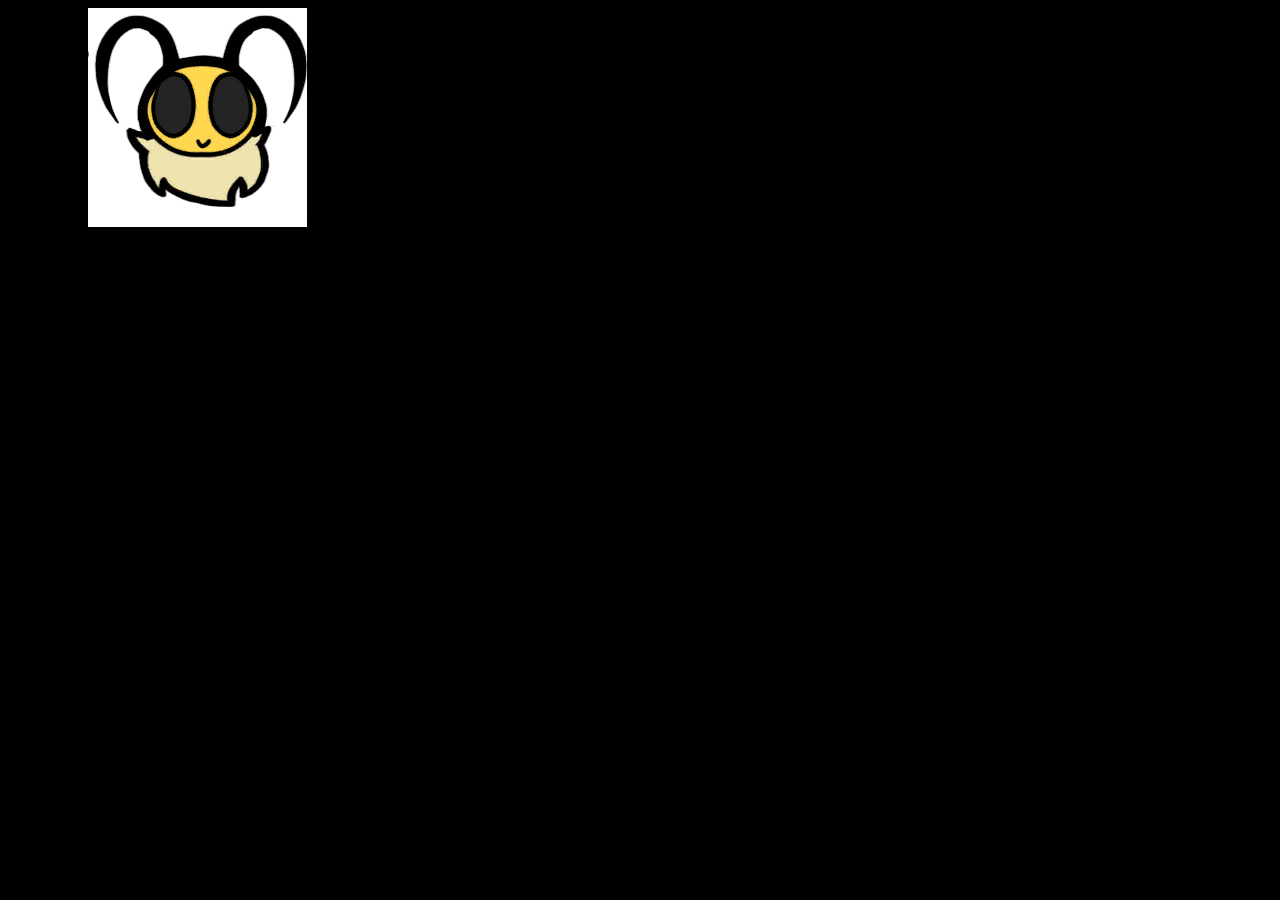
<file: html/strat_e.html>
<!DOCTYPE html>
<html lang="en">
<head>
    <meta charset="UTF-8">
    <meta name="viewport" content="width=device-width, initial-scale=1.0">
    <title>Expert Rundown</title>
    <link href="../css/style2.css" rel="stylesheet" />
</head>
<body>
    <header> <img src="../png/viplaceholder.png" alt="Vinng" />TDX Expert</header>
</body>
</html>
</file>
<file: css/style2.css>
html {
  background-image: url(../png/black.png);
}

body {
  background-color: rgb(230, 230, 189);
  color:rgb(0,0,0);
  border-left: 80px solid rgb(0,0,0);
  border-right: 80px solid rgb(0,0,0);
  text-align: center
}

img {
  background-color: rgb(49, 8, 8);
}

body > header > h1 {
  font-size:30px;
  color: orangered;
  background-color: black;
}

body > header {
  background-color: black;
  text-align: left;
}

body > article > section {
  font-size: 4px;
font-weight: 100;
}

aside {
  border: 4px double rgb(0,0,0);
  border-radius: 30px;
}

footer {
  text-align: center;
  color:orangered;
  background-color: black;
  padding: 10px;
  font-size: 15px;
}

body > section > img {
  display: block;
  margin-left: auto;
  margin-right: auto;
}

section > figcaption#erad {
  width: 20%;
  height: 20%;
  margin-left: 691px;
  border: 20px solid rgb(32, 32, 32);
  background-color: rgb(0, 71, 4);
  color:red;
  text-align: center;
}

section > figcaption#jumper {
  width: 20%;
  height: 20%;
  margin-left: 691px;
  border: 20px solid rgb(31, 31, 31);
  background-color: rgb(78, 78, 78);
  color:red;
  text-align: center;
}

section > figcaption#VX {
  width: 20%;
  height: 20%;
  margin-left: 691px;
  border: 20px solid rgb(59, 39, 39);
  background-color: rgb(88, 88, 88);
  color:rgb(255, 0, 98);
  text-align: center;
}

section > figcaption#gods {
  width: 20%;
  height: 20%;
  margin-left: 691px;
  border: 20px solid rgb(59, 39, 39);
  background-color: rgb(88, 88, 88);
  color: rgb(30, 49, 30);
  text-align: center;
}

section > figcaption >b#phoebus {
  border: 5px solid rgb(255, 145, 0);
  background-color: rgb(255, 0, 0);
  color: rgb(35, 35, 48);
  text-align: center;
}

section > figcaption >b#zeus {
  border: 5px solid rgb(0, 0, 0);
  background-color: rgb(251, 255, 0);
  color: rgb(35, 35, 48);
  text-align: center;
}

section > figcaption >b#artemis {
  border: 5px solid  rgb(0, 174, 255);
  background-color: rgb(255, 255, 255);
  color: rgb(35, 35, 48);
  text-align: center;
}
</file>
